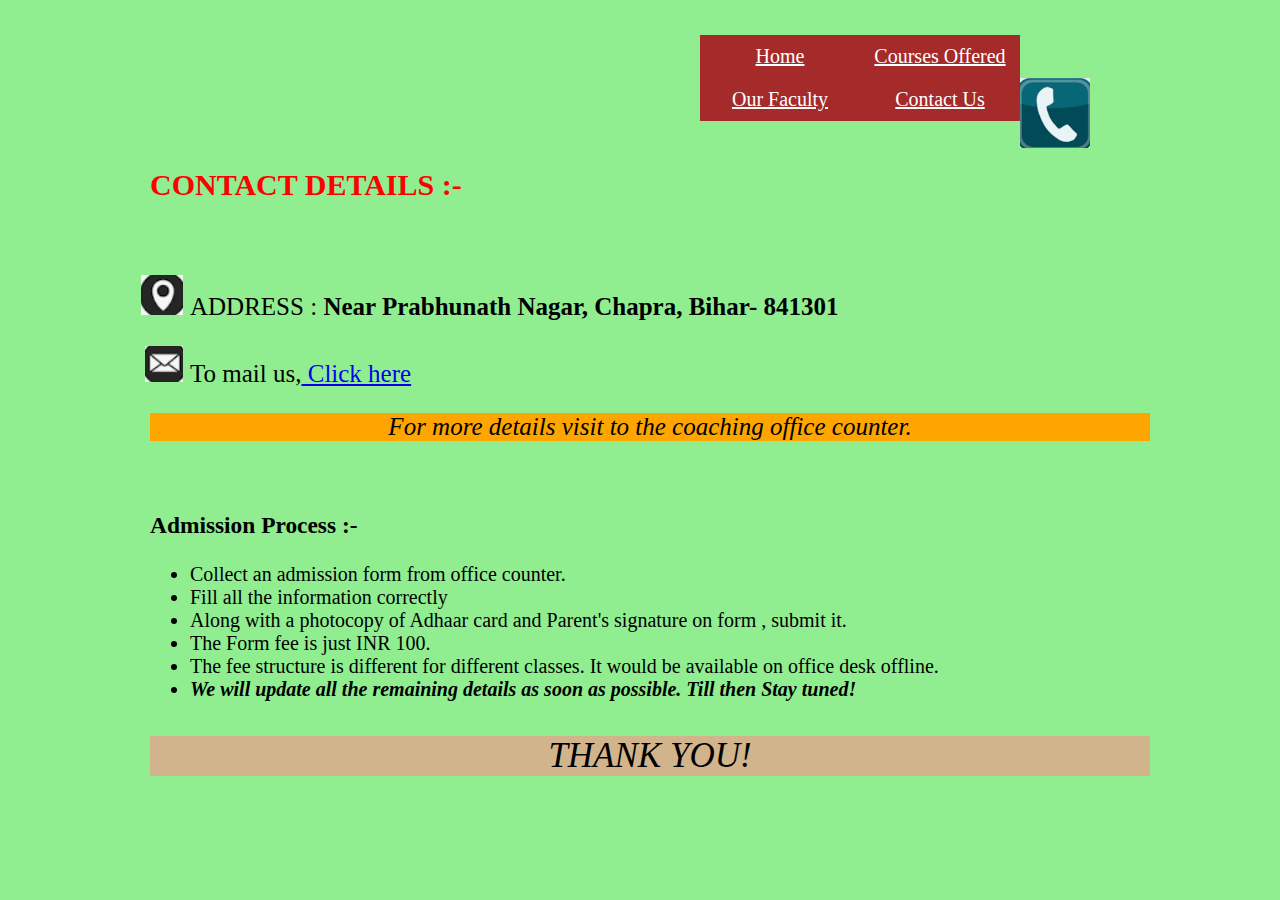
<file: CONTACT US.html>
<html class="Puja">
<head>
<title> CONTACT DETAILS </title>
<meta charset="utf-8">
<link href="style.css" rel="stylesheet" type="text/CSS" >
</head>
<body>
<nav>
<ul>
<li> <a href="index.html"> Home </a></li>
<li> <a href="courses offered.html"> Courses Offered </a></li>
<li> <a href="OUR FACULTY.html"> Our Faculty</a></li>
<li> <a href="CONTACT US.html"> Contact Us </a></li>
</ul>
</nav>

<aside>
<img class="contact logo" src="contact logo.png" width="70px" Height="70px">
<h2><b> CONTACT DETAILS :- </b></h2></aside>
<br>
<aside>
<div id="stanza-1A" >
<ul>
<li>ADDRESS : <b> Near Prabhunath Nagar, Chapra, Bihar- 841301 </b></li>
</ul>
</div>
<div id="stanza-1B" >
<ul>
<li>To mail us,<a href="mailto:someone@gmail.com? subject=contact"> Click here </a> </li>
</ul> </div></aside>
<p class="Ramesh"> <i> For more details visit to the coaching office counter. </i></p>
<br><p class="ritu">
<h3> Admission Process :-  </h3></p>
<ul>
<li>Collect an admission form from office counter. </li>
<li>Fill all the information correctly </li>
<li>Along with a photocopy of Adhaar card and Parent's signature on form , submit it.</li>
<li>The Form fee is just INR 100. </li>
<li>The fee structure is different for different classes. It would be available on office desk offline.</li>
<li><i><b> We will update all the remaining details as soon as possible. Till then Stay tuned! </b></i></li>
</ul>
<p class="bird"><i> THANK YOU! </i></p>

</body>
</html>
</file>
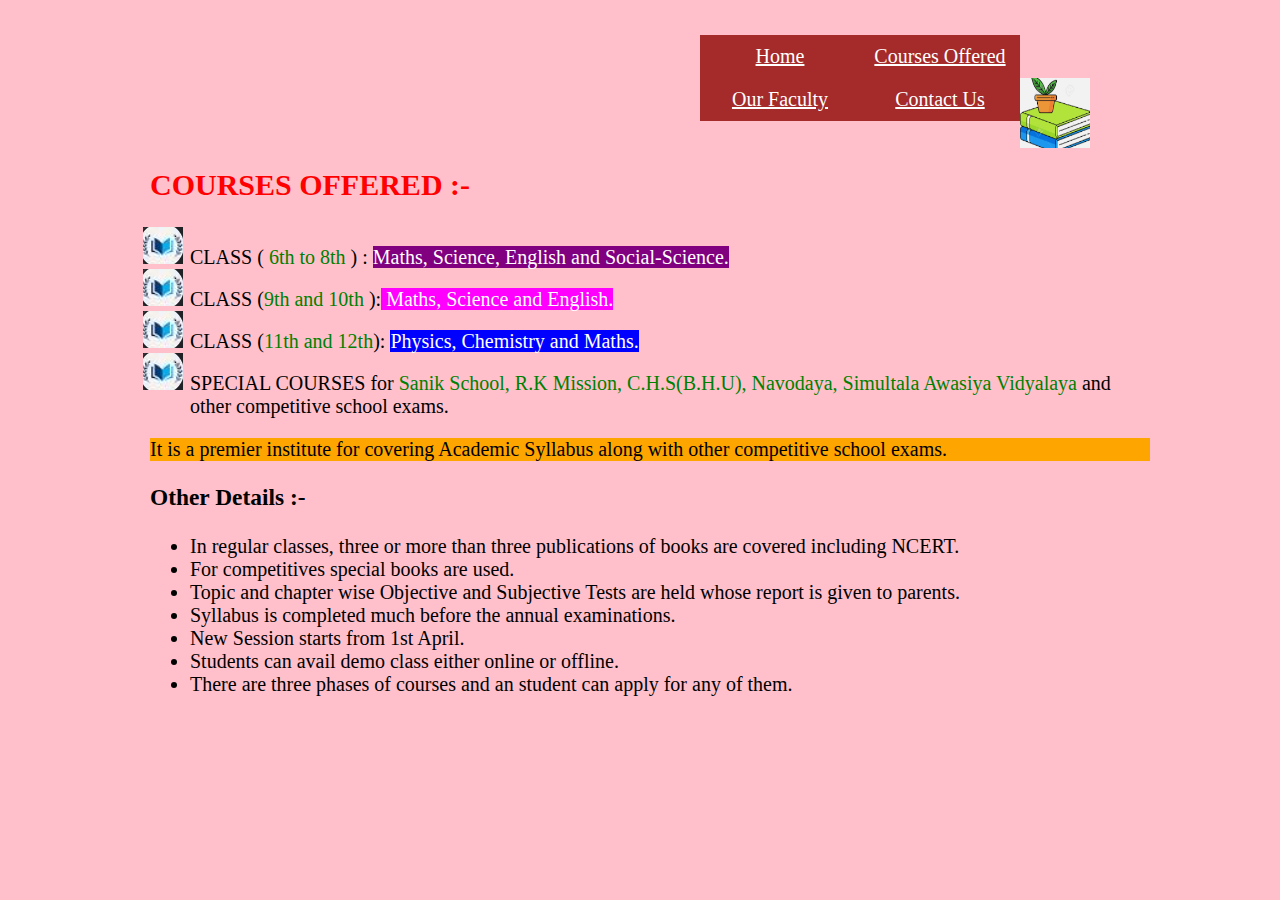
<file: Courses Offered.html>
<html class="Arjun">
<head>
<title> COURSES OFFERED </title>
<meta charset="utf-8">
<link href="style.css" rel="stylesheet" type="text/CSS" >
</head>
<body>

<nav>
<ul>
<li> <a href="index.html"> Home </a></li>
<li> <a href="courses offered.html"> Courses Offered </a></li>
<li> <a href="OUR FACULTY.html"> Our Faculty</a></li>
<li> <a href="CONTACT US.html"> Contact Us </a></li>
</ul>
</nav>
</nav>


<aside>
<img class="Book logo" src="Book logo.png" width="70" height="70">
<h2> COURSES OFFERED :-  </h2></aside>
<p> 
<aside> 
<ol>
<li><div id="stanza-3"> CLASS (<span class="Raju"> 6th to 8th </span> ) : <span class="Aryan">Maths, Science, English and Social-Science.
</span> </div>
<li> CLASS (<span class="Aditi">9th and 10th</span> ):<span class="Shikha"> Maths, Science and English.</span>
<li> CLASS (<span class="Anshu">11th and 12th</span>): <span class="Ajay">Physics, Chemistry and Maths.</span>  
<li> SPECIAL COURSES for <span class="Bibha"> Sanik School, R.K Mission, C.H.S(B.H.U), Navodaya, Simultala Awasiya Vidyalaya </span>
and other competitive school exams.
</ol> </aside>
</p>

<p class="raj"> It is a premier institute for covering Academic Syllabus along with other competitive school exams. </p>

<h3><b> Other Details :-</b></h3>
<ul> 
<li>In regular classes, three or more than three publications of books are covered including NCERT. </li>
<li>For competitives special books are used. </li>
<li>Topic and chapter wise Objective and Subjective Tests are held whose report is given to parents.</li>
<li>Syllabus is completed much before the annual examinations.</li>
<li>New Session starts from 1st April. </li>
<li>Students can avail demo class either online or offline. </li>
<li>There are three phases of courses and an student can apply for any of them.</li> 
</ul>
</body>
</html>
</file>
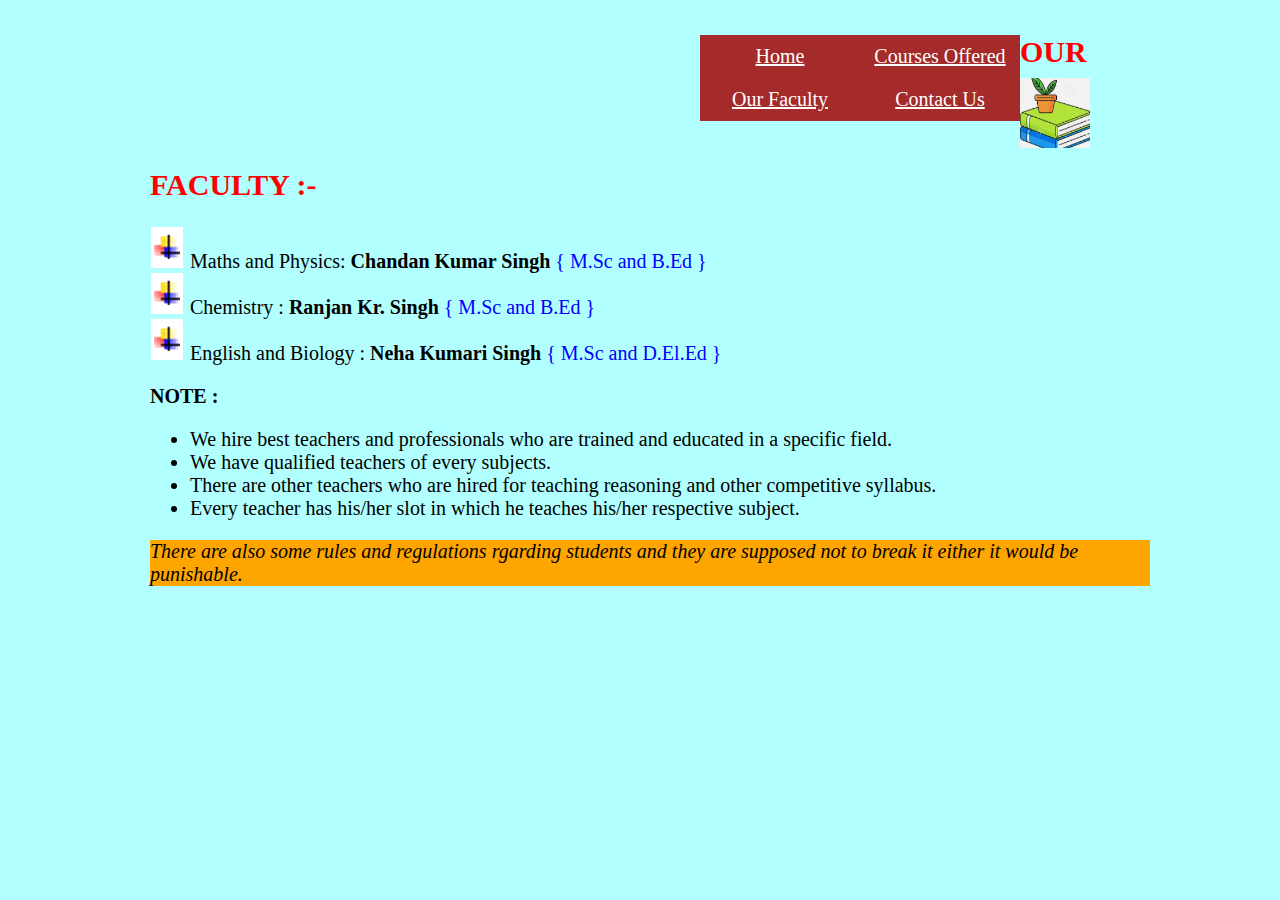
<file: OUR FACULTY.html>
<html class="Arti">
<head>
<title> OUR FACULTY </title>
<meta charset="utf-8">
<link href="style.css" rel="stylesheet" type="text/CSS" >
</head>

<body>
<nav>
<ul>
<li> <a href="index.html"> Home </a></li>
<li> <a href="courses offered.html"> Courses Offered </a></li>
<li> <a href="OUR FACULTY.html"> Our Faculty</a></li>
<li> <a href="CONTACT US.html"> Contact Us </a></li>
</ul>
</nav>



<aside>
<img class="Book logo" src="Book logo.png" width="70" height="70">
<h2><b>OUR FACULTY :-</b></h2>
</aside>
<aside><p>
<div id="stanza-5">
<ul>
<li>Maths and Physics:<b> Chandan Kumar Singh</b> 
                           <span class="Chandan"> { M.Sc  and B.Ed } </span> <br></li>
<li>Chemistry : <b> Ranjan Kr. Singh </b>
                         <span class="Chandan"> { M.Sc and B.Ed }</span> <br></li>
<li>English and Biology  : <b>Neha Kumari Singh </b>
                          <span class="Chandan">{ M.Sc and D.El.Ed }</span> <br> </li>
</ul>
</div></p>
</aside>

<p class="note"><B>NOTE :</B><ul></p>
<p>
<li>We hire best teachers and professionals who are trained and educated in a specific field.</li>
<li>We have qualified teachers of every subjects. </li>
<li>There are other teachers who are hired for teaching reasoning and other competitive syllabus.</li>
<li>Every teacher has his/her slot in which he teaches his/her respective subject.</li>
</ul></p>
<p class="Rules" ><i> There are also some rules and regulations rgarding students and they are supposed not to break it
 either it would be punishable.	
</i></p>
</body>
</html>
</file>
<file: style.css>
#stanza-1{
background-color:pink;
clear:left;
float:none;
}
h2{
color:Red;
font-size:40;
}

#stanza-2{
background-color:green;
text-align:center;
font-size:30px;

}
body{
	margin:35px 130px 25px 150px;
	font-size:20px;
}
.Logo{
	float:left;
	margin:0px 10px 20px 0px;
}
.heading{
	float:top;
}
h1{
	font-size:70px;
	position:center;
	text-align:justify;
}
.promo{
	font-size:30px;
}

h2{
	font-size:30px;
}
.Mohan{
	color:#2E8B57;
	text-decoration:bold;
}
.Raju{
	color:green;
	clear:right;
}
.Aryan{
	background-color:purple;
	color:white;
}
.Ajay{
	background-color:blue;
	color:white;
}
.Shikha{
	background-color:magenta;
	color:white;
}
.Bibha{
	color:Green;
}
ol{
	list-style-image:url("Mini book logo 3.png");
}
.Booklogo,{
	float:left;
}
.Aditi,.Anshu{
	color:green;	
}
#Stanza-3{
	clear:left;
}
.Booklogo2{
	float:left;
}
.raj{
	background-color:orange;
}
.Arjun{
	background-color:pink;
}
.Chandan{
	color:blue;
}
#Stanza-5 ul{
list-style-image: url("Logo 2.png");
clear:left;
float:none;	
}

.Note{
	background-color:puple;
}
.Rules{
	background-color:orange;
}
.Arti{
background-color:B2FFFF;	
}
.Ramesh{
	background-color:orange;
	text-align:center;
	font-size:25px;
}
#Stanza-1A ul{
	list-style-image:url("mini logo 4.png");
	font-size:25px;
	clear:left;
	float:none;
}
#Stanza-1B ul{
	list-style-image:url("mini logo 3.png");
	font-size:25px;
}
.ritu{
	color:magenta;
}
.puja{
	background-color:#90EE90;
}
.sita{
	color:white;
	background-color:#800000;
}
.Fulmati{
	background-color:#FFEF00;
}
.bird{
	text-align:center;
	font-size:35px;
	background-color:tan;
}
#stanza-6 ul{
list-style-image:url("Small-icon.png");
position: justify;
padding-top:10px;
}
nav ul{
	list-style-type:none;
	
	padding:0;
    margin-left:550px;
}
nav li{
	display:inline;
	float:left;
}
nav a:link, nav a:visited{
	background-color:brown;
	color:white;
	display:block;
	width:160px;
	text-align:center;
	padding:10px 0;
}
nav a:hover{
	background-color:black;
}
</file>
